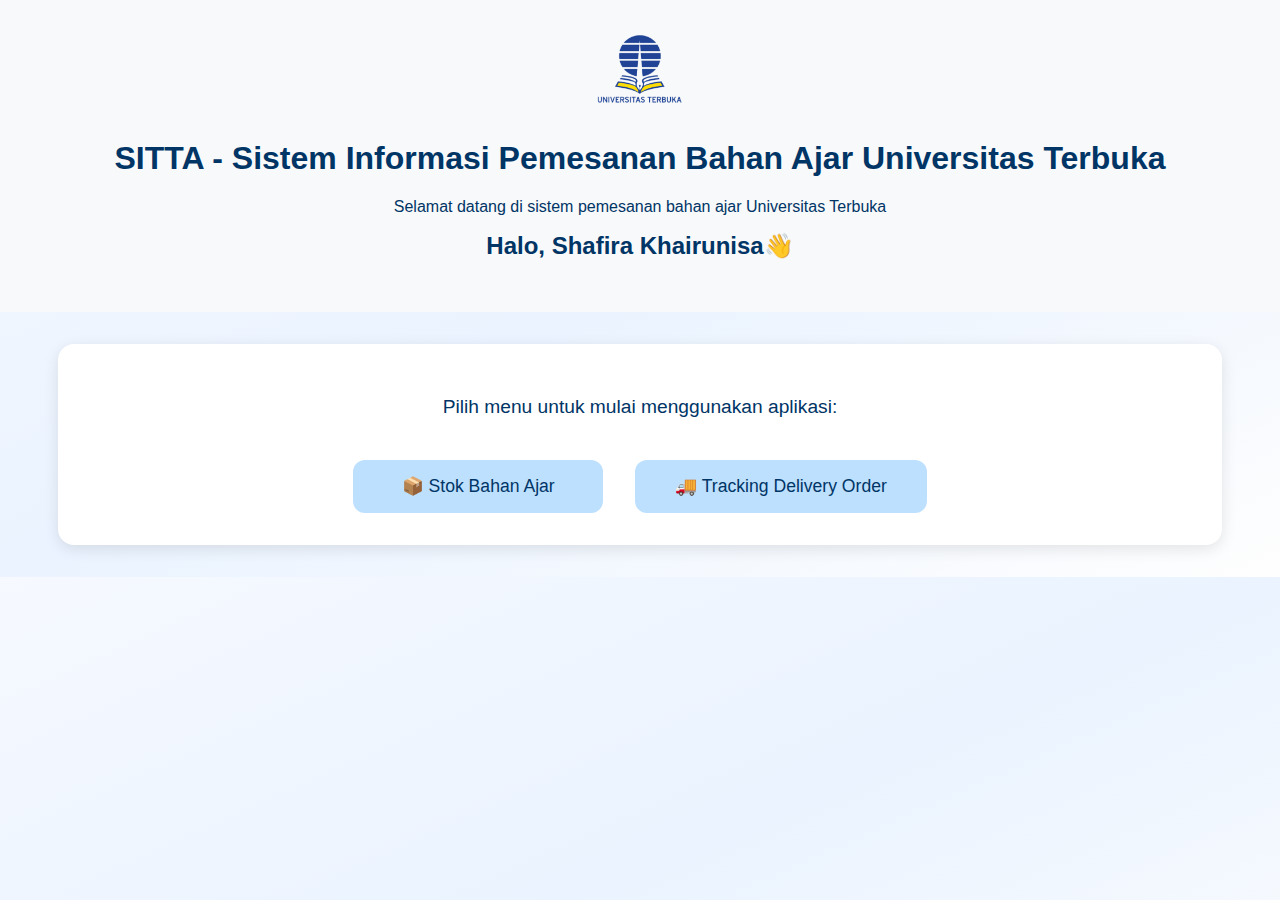
<file: index.html>
<!DOCTYPE html>
<html lang="id">
<head>
  <meta charset="UTF-8" />
  <meta name="viewport" content="width=device-width, initial-scale=1.0" />
  <title>SITTA UT - Tugas Vue.js</title>
  <link rel="stylesheet" href="css/style.css" />
</head>
<body>
  <header class="header-utama">
    <img src="assets/img/UT_logo.png" alt="Logo UT" class="logo-ut" />
    <div>
      <h1>SITTA - Sistem Informasi Pemesanan Bahan Ajar Universitas Terbuka</h1>
      <p class="subjudul">Selamat datang di sistem pemesanan bahan ajar Universitas Terbuka</p>
      <h2 class="nama-user">Halo, Shafira Khairunisa👋</h2>
    </div>
  </header>

  <div class="container beranda">
    <p class="intro-text">Pilih menu untuk mulai menggunakan aplikasi:</p>
    <div class="menu-wrapper">
      <a href="stok.html"><button class="menu-btn">📦 Stok Bahan Ajar</button></a>
      <a href="tracking.html"><button class="menu-btn">🚚 Tracking Delivery Order</button></a>
    </div>
  </div>
</body>
</html>
</file>
<file: css/style.css>
:root {
  --primary: #003566;
  --secondary: #f4f7fb;
  --accent: #ffd60a;
  --text-dark: #001d3d;
  --text-light: #f8f9fa;
}

/* BODY & GLOBAL */
body {
  font-family: 'Poppins', sans-serif;
  margin: 0;
  background: linear-gradient(to bottom right, #f6f9ff, #eaf3ff, #fefefe);
  color: var(--text-dark);
}

/* HEADER */
.header-utama {
  background-color: var(--text-light);
  color: var(--primary);
  text-align: center;
  padding: 2rem 1rem;
  display: flex;
  flex-direction: column;
  align-items: center;
  gap: 0.8rem;
}

.logo-ut {
  width: 90px;
  height: auto;
}

.subjudul {
  margin-top: 0.4rem;
  font-weight: 400;
  color: var(--primary);
}

.nama-user {
  font-weight: 600;
  color: var(--primary);
  margin-top: 0.3rem;
}

/* INDEX PAGE */
.beranda {
  text-align: center;
  padding: 3rem 1rem;
}

.intro-text {
  font-size: 1.2rem;
  color: var(--primary);
  margin-bottom: 2rem;
}

.menu-wrapper {
  display: flex;
  justify-content: center;
  flex-wrap: wrap;
  gap: 2rem;
}

.menu-btn {
  background-color: #bde0fe;
  color: var(--primary);
  border: none;
  padding: 1rem 2.5rem;
  border-radius: 12px;
  font-size: 1.1rem;
  cursor: pointer;
  transition: 0.3s;
  min-width: 250px;
}

.menu-btn:hover {
  background-color: #61a5c2;
  transform: scale(1.03);
}

/* MAIN CONTAINER */
.container {
  max-width: 1100px;
  margin: 2rem auto;
  background: white;
  border-radius: 16px;
  box-shadow: 0 4px 15px rgba(0, 0, 0, 0.1);
  padding: 2rem;
}

h1, h2 {
  color: var(--primary);
  text-align: center;
}

/* FORM SECTION */
.form-section {
  margin-top: 2rem;
  padding: 1.5rem;
  background-color: var(--secondary);
  border-radius: 12px;
}

.form-section label {
  font-weight: 600;
  display: block;
  margin-top: 1rem;
}

input, select, textarea {
  width: 100%;
  padding: 10px;
  margin-top: 5px;
  border-radius: 6px;
  border: 1px solid #ccc;
}

button {
  background-color: var(--primary);
  color: white;
  border: none;
  border-radius: 8px;
  padding: 10px 18px;
  cursor: pointer;
  transition: 0.3s;
  margin-top: 10px;
}

button:hover {
  background-color: #002855;
}

.table-wrapper {
  overflow-x: auto;
  margin-top: 1.5rem;
}

table {
  width: 100%;
  border-collapse: collapse;
  font-size: 0.85rem;
  background: #fff;
  border-radius: 12px;
  overflow: hidden;
  table-layout: auto; 
}

th {
  background-color: var(--primary);
  color: white;
  padding: 8px 10px;
  text-align: left;
  font-size: 0.8rem;
  letter-spacing: 0.3px;
  text-transform: uppercase;
}

td {
  border-bottom: 1px solid #eee;
  padding: 7px 10px;
  white-space: nowrap;       
}

tr:nth-child(even) {
  background: #f4f7fb;
}

tr:hover {
  background: #e9f2ff;
  transition: 0.2s;
}

th:nth-child(1), td:nth-child(1) { width: 8%; }  
th:nth-child(2), td:nth-child(2) { width: 18%; } 
th:nth-child(3), td:nth-child(3) { width: 12%; }  
th:nth-child(4), td:nth-child(4) { width: 12%; }  
th:nth-child(5), td:nth-child(5) { width: 10%; }
th:nth-child(6), td:nth-child(6) { width: 8%; }  
th:nth-child(7), td:nth-child(7) { width: 8%; }   
th:nth-child(8), td:nth-child(8) { width: 9%; }  
th:nth-child(9), td:nth-child(9) { width: 15%; }  


/* RESPONSIVE */
@media (max-width: 992px) {
  .menu-btn {
    min-width: 200px;
    padding: 0.8rem 2rem;
    font-size: 1rem;
  }

  .logo-ut { width: 70px; }
}

@media (max-width: 768px) {
  .container { padding: 1.2rem; }
  .menu-wrapper { gap: 1rem; }
  .menu-btn { width: 100%; padding: 0.8rem; }
  .intro-text { font-size: 1rem; }

  th, td { font-size: 0.8rem; padding: 6px; }
}

@media (max-width: 480px) {
  .menu-btn { font-size: 0.9rem; padding: 0.7rem 1.5rem; }
}
</file>
